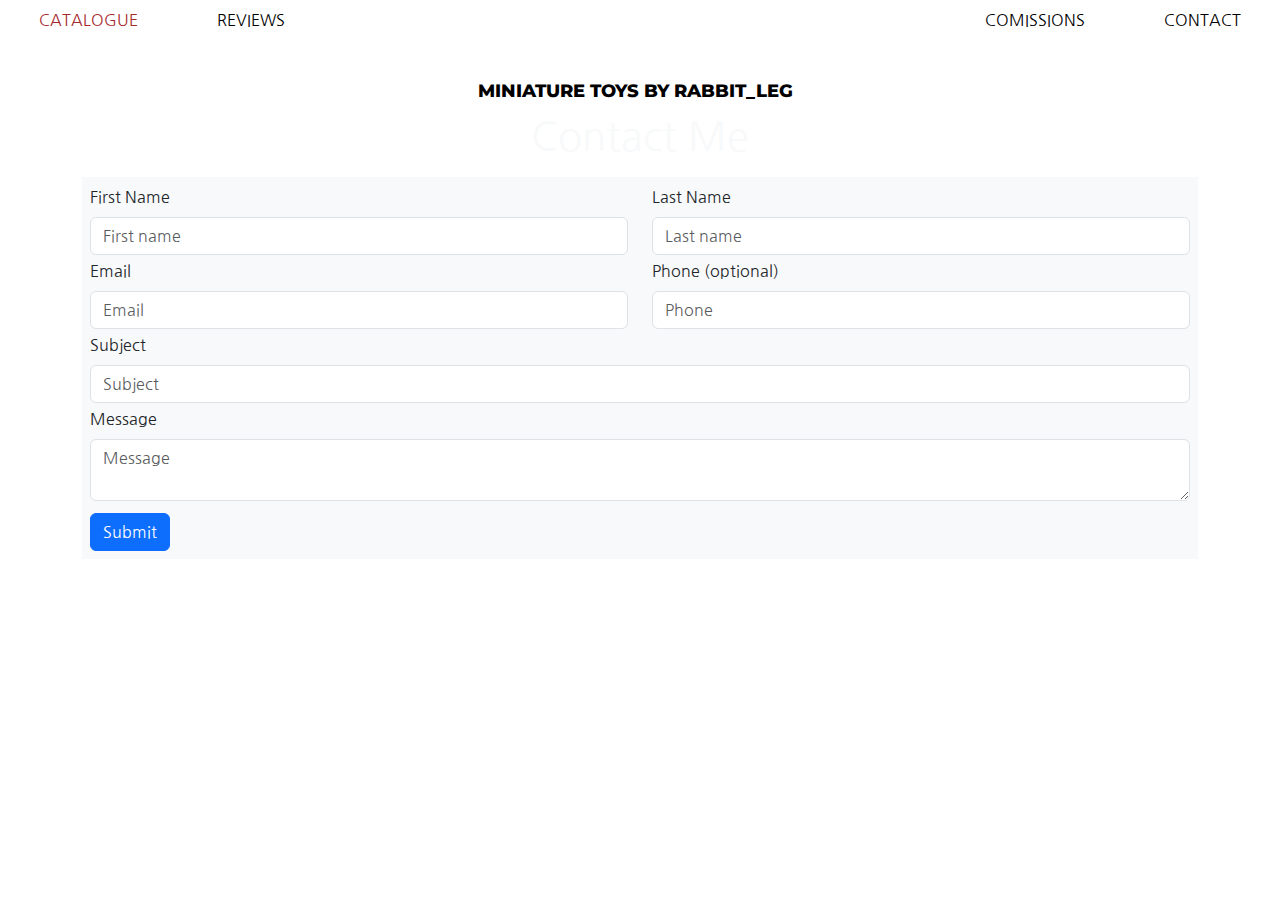
<file: contact.html>
<!DOCTYPE html>
<html lang="en">
<head>
    <meta charset="UTF-8">
    <meta http-equiv="X-UA-Compatible" content="IE=edge">
    <meta name="viewport" content="width=device-width, initial-scale=1.0">
    <link rel="preconnect" href="https://fonts.googleapis.com">
    <link rel="preconnect" href="https://fonts.gstatic.com" crossorigin>
    <link href="https://fonts.googleapis.com/css2?family=Dancing+Script:wght@500&family=Kanit:wght@200;400&family=Montserrat:wght@700&family=Nanum+Gothic:wght@700;800&family=Nunito:wght@400;700&family=Open+Sans:wght@700&family=PT+Sans&family=Qwitcher+Grypen:wght@700&family=Raleway:wght@700&family=Roboto&family=Satisfy&display=swap" rel="stylesheet">

    <link rel="stylesheet" href="https://cdn.jsdelivr.net/npm/bootstrap@5.2.0/dist/css/bootstrap.min.css">
    <link rel="stylesheet" href="./style.css">
    <title>Document</title>
</head>
<body>
    <section>
        <header>
            <ul class="nav justify-content-center nav-fill">
                <li class="nav-item" >
                  <a class="nav-link active"  href="catalogue.html">catalogue</a>
                </li>
                <li class="nav-item">
                  <a class="nav-link " href="reviews.html">reviews</a>
                </li>
                <li class="nav-item">
                  <hi class="nav-link bold " href="index.html"> miniature toys by rabbit_leg</a>
                </li>
                <li class="nav-item" class="nav_right">
                  <a class="nav-link" href="comissions.html">comissions</a>
                </li>
                <li class="nav-item">
                  <a class="nav-link" href="contact.html">contact</a>
                </li>
            </ul>
        <main>
            <div class="container">
                <h1 class="text-center mb-3 text-light">Contact Me</h1>
                <form class="border-1 border-primary bg-light p-2" action="#">
                    <div class="row mb-1">
                        <div class="col">
                            <label class="form-label">First Name</label>
                            <input type="text" name="firstName" class="form-control" placeholder="First name"
                                aria-label="First name" required>
                        </div>
                        <div class="col">
                            <label class="form-label">Last Name</label>
                            <input type="text" name="lastName" class="form-control" placeholder="Last name"
                                aria-label="Last name" required>
                        </div>
                    </div>
                    <div class="row mb-1">
                        <div class="col">
                            <label class="form-label">Email</label>
                            <input type="email" name="email" class="form-control" placeholder="Email" aria-label="Email"
                                required>
                        </div>
                        <div class="col">
                            <label class="form-label">Phone (optional)</label>
                            <input type="text" name="phone" class="form-control" placeholder="Phone" aria-label="Phone">
                        </div>
                    </div>
                    <div class="row mb-1">
                        <div class="col">
                            <label class="form-label">Subject</label>
                            <input type="text" name="subject" class="form-control" placeholder="Subject"
                                aria-label="Subject" required>
                        </div>
                    </div>
                    <div class="row mb-1">
                        <div class="col">
                            <label class="form-label">Message</label>
                            <textarea type="text" name="message" class="form-control" placeholder="Message"
                                aria-label="Message" required></textarea>
                        </div>
                    </div>
                    <button type="submit" class="btn btn-primary mt-2">Submit</button>
                </form>
            </div>
        </main>
        <!-- Bootstrap JS -->
        <script src="https://cdn.jsdelivr.net/npm/@popperjs/core@2.9.2/dist/umd/popper.min.js"
            integrity="sha384-IQsoLXl5PILFhosVNubq5LC7Qb9DXgDA9i+tQ8Zj3iwWAwPtgFTxbJ8NT4GN1R8p" crossorigin="anonymous">
        </script>
        <script src="https://cdn.jsdelivr.net/npm/bootstrap@5.0.2/dist/js/bootstrap.min.js"
            integrity="sha384-cVKIPhGWiC2Al4u+LWgxfKTRIcfu0JTxR+EQDz/bgldoEyl4H0zUF0QKbrJ0EcQF" crossorigin="anonymous">
        </script>
    
   
    
</body>
</html>
</file>
<file: style.css>
/*font-family: 'Dancing Script', cursive;
font-family: 'Kanit', sans-serif;
font-family: 'Montserrat', sans-serif;
font-family: 'Nunito', sans-serif;
font-family: 'Open Sans', sans-serif;
font-family: 'PT Sans', sans-serif;
font-family: 'Qwitcher Grypen', cursive;
font-family: 'Raleway', sans-serif;
font-family: 'Roboto', sans-serif;
font-family: 'Satisfy', cursive;
font-family: 'Nanum Gothic', sans-serif;*/


*{
    margin: 0;
    padding: 0;
}

body{
    font-family: 'Nanum Gothic', sans-serif;
    font-weight: 200;
    

}
.main  {
    margin: 0;
    padding: 0;
    background-image: url(../img/puppies/bg.jpeg);
    background-repeat: no-repeat;
    background-size:contain;
    background-position: center;
    height: 730px; 
}


.nav-link{
    color: black;
    text-transform: uppercase;
    justify-content: space-between;
    text-decoration: none;
}

.nav-link:hover{
    color: brown;
}

.bold{
    font-family: 'Montserrat', sans-serif;
    font-size: large;
    margin-top: 70px;
    padding-left: 130px;
    padding-right: 130px;
    font-weight: 800;
}

.text{font-family: 'Dancing Script', cursive;
    font-size: xx-large;
    text-align: center;
    margin-top: auto;
    margin-bottom: 85px;

}
/*.container-fluid{
    font-family: 'Dancing Script', cursive;
    font-size: xx-large;
    text-align: center;
    margin-top: auto;
    margin-bottom: 85px;
}*/

.col-sm{
    font-family: 'Nanum Gothic', sans-serif;
    text-transform: uppercase;
    font-size: small

}

.txt{
    margin-top: 40px;
}

.img-fluid{
    margin-top: 150px;
   
}

.txt_yr{
    position: absolute;
    top: 1400px;
    left: 65%;
    font-size: larger;
    color: aliceblue;
    font-family: 'Kanit', sans-serif;
    text-transform: uppercase;
}

footer{
margin: 0;
padding: 0;
    
}
</file>
